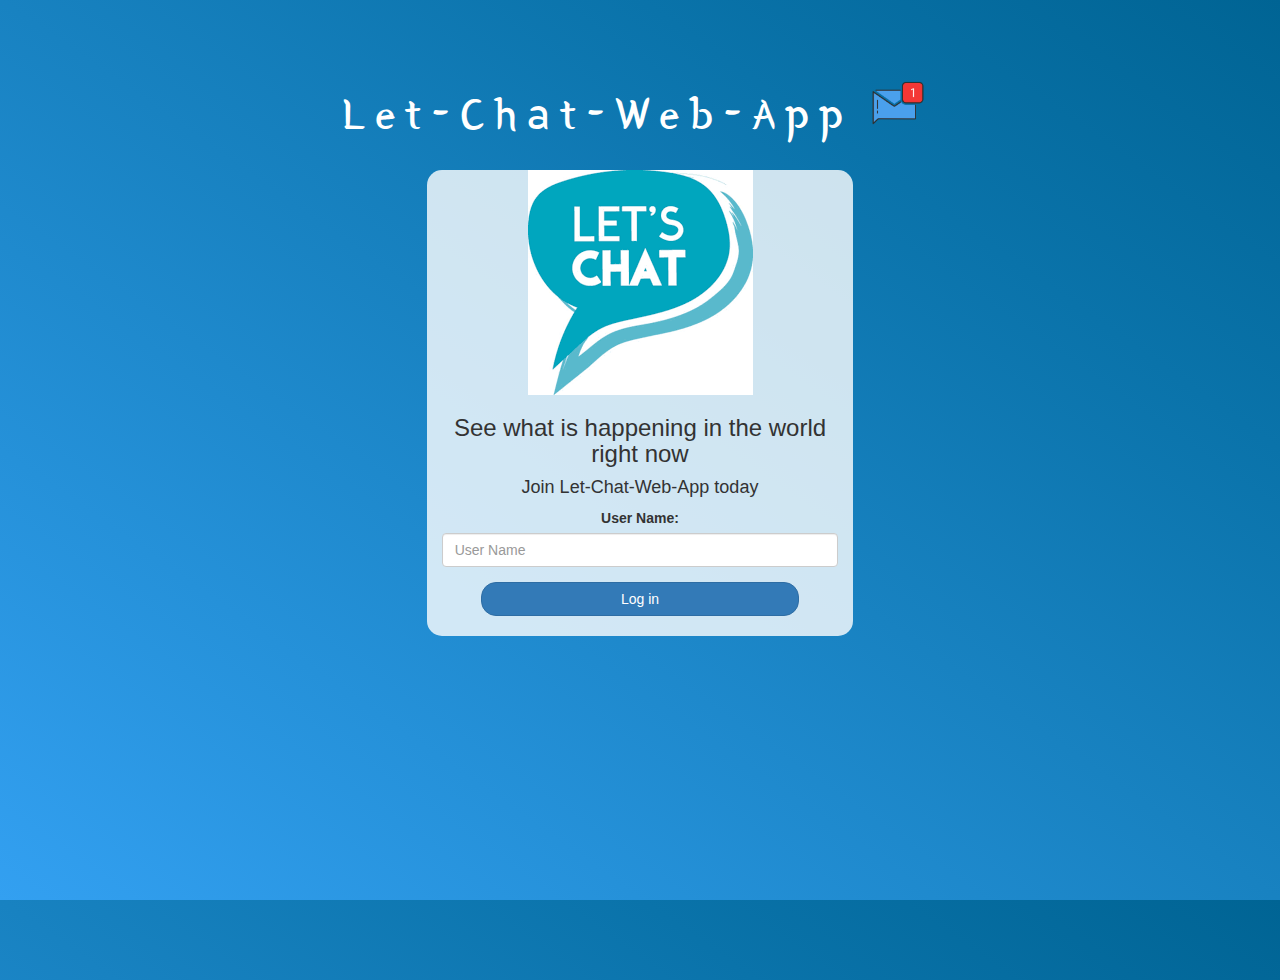
<file: index.html>
<html>
    <head>
        <title>Let-Chat-Web-App</title>
        
        <link href="https://fonts.googleapis.com/css?family=Yeon+Sung&display=swap" rel="stylesheet"><meta name="viewport" content="width=device-width, initial-scale=1">

<link rel="stylesheet" href="https://maxcdn.bootstrapcdn.com/bootstrap/3.4.0/css/bootstrap.min.css">
<script src="https://ajax.googleapis.com/ajax/libs/jquery/3.4.1/jquery.min.js"></script>
<script src="https://maxcdn.bootstrapcdn.com/bootstrap/3.4.0/js/bootstrap.min.js"></script>

<link rel="stylesheet" type="text/css" href="style.css">
<script src="Let-Chat-Web-App.js"></script>
    </head>
    <body>
        <center>
            <h1 class="header">
                Let-Chat-Web-App<sup>
                    <img src="m2.png">
                </sup>
            </h1>

            <div class="col-lg-4 col-md-6 col-sm-6 col-xs-11 login_div">
             <img src="let chat2.png" class="let chat2">
             <h3>See what is happening in the world right now</h3>
             <h4>Join Let-Chat-Web-App today</h4>
             <div class="form-group">
                 <label>User Name:</label>
                 <input type="text" id="user_name" class="form-control" placeholder="User Name">
             </div>
             <button id="login_button" class="btn btn-primary" onclick="addUser()">Log in</button>
             <br><br>
            </div>
        </center>
    </body>
</html>
</file>
<file: style.css>
html, body
{
  height: 100%;
  margin: 0;
}

body
{
background-image: linear-gradient(to right top, #33a0f1, #2591d9, #1882c1, #0a73aa, #006494);
}

.header
{
	color: white;font-family: 'Yeon Sung';font-size: 45px;letter-spacing: 10px;margin-top: 80px;
}
.header img
{
	width: 80px;margin-left: -15px;
}

.login_div
{
	background: rgba(255,255,255,0.8);float: none;border-radius: 15px;
}

.let chat2
{
	width: 80px;margin-top: 30px;border-radius: 40px;
}

#login_button
{
	width: 80%;border-radius: 15px;
}

.room_name
{
	cursor: pointer;
	font-size: 20px;
}


#logout
{
	font-size: 20px; float: right;
}


#output
{
	padding: 10px; width:80%;background: rgba(255,255,255,0.8);border-radius: 15px;
}

.input_div_room_page
{
	width: 80%;
}

.input_div label
{
	color: white;font-size: 20px;
}
</file>
